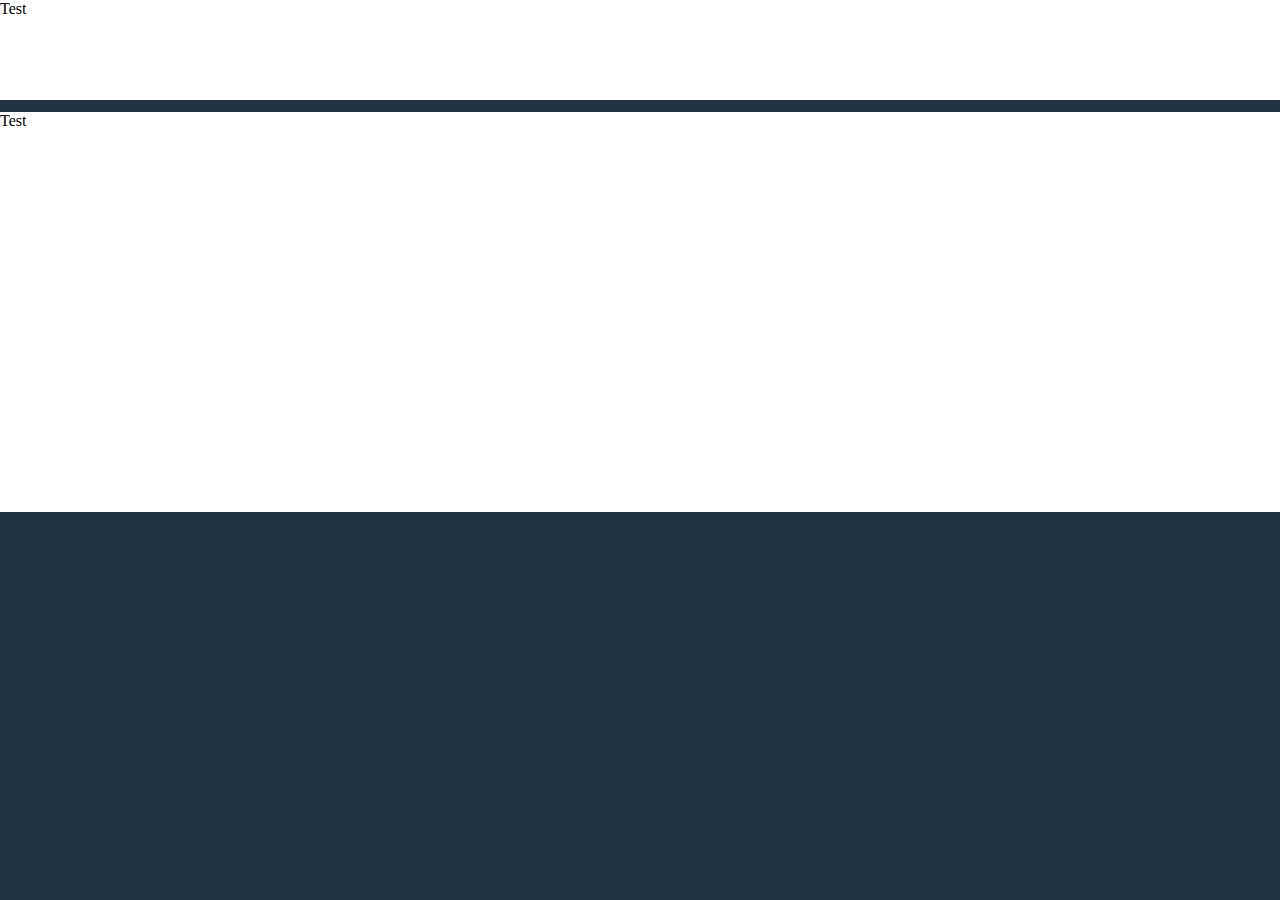
<file: test/index.html>
<!DOCTYPE html>
<html lang = "en-US">
<head>
    <meta charset = "UTF-8">
    <title>Test Layout</title>
    <link rel="stylesheet" href="master.css">
</head>
<body>
    <div id="content">
        <header>
            <p>Test</p>
        </header>
        <section>
            <p>Test</p>
        </section>
    </div>

</body>
</html>
</file>
<file: test/master.css>
html, body {
    width: 100%;
    height: 100%;
    margin: 0;
    padding: 0;
}

body {
    background: #234;
}

header {
    margin: 0;
    background: #fff;
    height: 100px;
}

#content {
    width: 100%;
    margin: 0 auto;
}

@media screen and (max-width: 960px) {
    #content {
        width: 960px;
    }
}

section {
    margin-top: 12px;
    background: #fff;
    height: 400px;
}

p {
    margin: 0;
}
</file>
